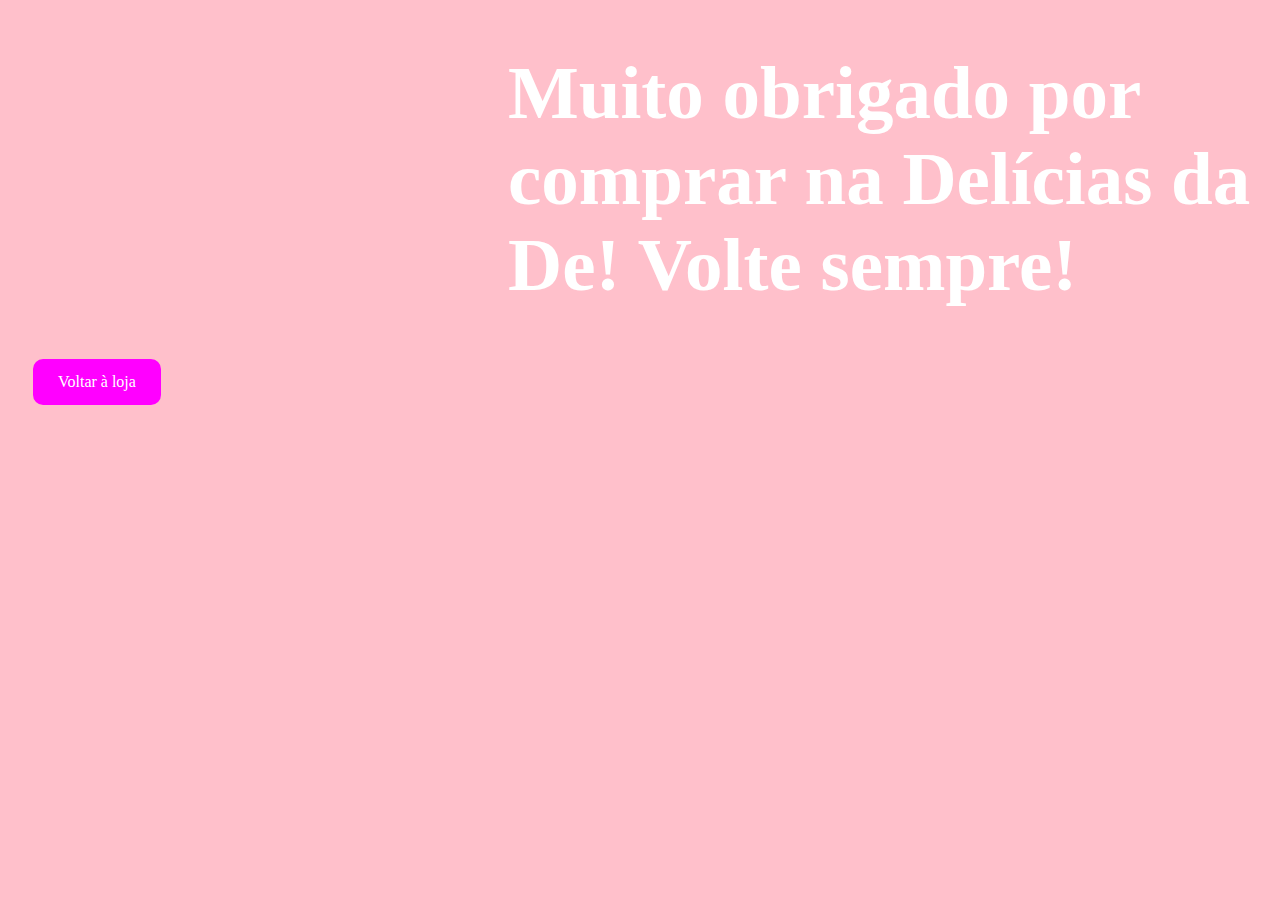
<file: valeu.html>
<!DOCTYPE html>
<html lang="en">
<head>
    <meta charset="UTF-8">
    <meta name="viewport" content="width=device-width, initial-scale=1.0">
    <title>Document</title>
    <link rel="stylesheet" href="style.css">
</head>
<body>
    <h1>Muito obrigado por comprar na Delícias da De! Volte sempre!</h1>
    <a href="index.html" class="al">Voltar à loja</button>
</body>
</html>
</file>
<file: style.css>
* {
    font-family: "Roboto Mono";
    background-color: pink;
}

.doces {
    border-radius: border-box;
    box-shadow: 10px 10px 10px royalblue;
    display: flex;
    padding: 15px;
    height: 40%;
    width: 40%;
    margin-left: 100px;
    animation-duration: 2s;
}

.doces:hover {
    transform: translate(50px, 100px);
}

h1 {
    color: white;
    font-size: 75px;
    transition-duration: 0.7s;
    margin-left: 500px;
}

h1:hover {
    color: palevioletred;
}


h2 {
    color: darkcyan;
    font-size: 40px;
    margin-left: 75px;
}

h3 {
    color: crimson;
    font-size: 30px;
    margin-left: 25px;
}

p {
    color: black;
    font-size: 20px;
}

.al{
    background-color: magenta;
    color: white;
    padding: 14px 25px;
    text-align: center;
    text-decoration: none;
    display: inline-block;
    transition-duration: 0.4s;
    margin-left: 25px;
    border-radius: 10px;
}

.al:hover{
    background-color: darkorchid;
}

.botaumn{
    background-color: darkcyan;
    color: white;
    padding: 14px 25px;
    text-align: center;
    text-decoration: none;
    display: inline-block;
    transition-duration: 0.4s;
    border-radius: 10px;

}

.botaumn:hover{
    background-color: darkblue;
}

ul {
    list-style-type: none;
    margin: 0;
    padding: 0;
    overflow: hidden;
    background-color: #333;
    border-radius: 10px;
  }
  
li {
    float: left;
}
  
li a {
    display: block;
    color: white;
    text-align: center;
    padding: 14px 16px;
    text-decoration: none;
    background-color: darkcyan;
}
  
li a:hover {
    background-color: darkblue;
}
</file>
